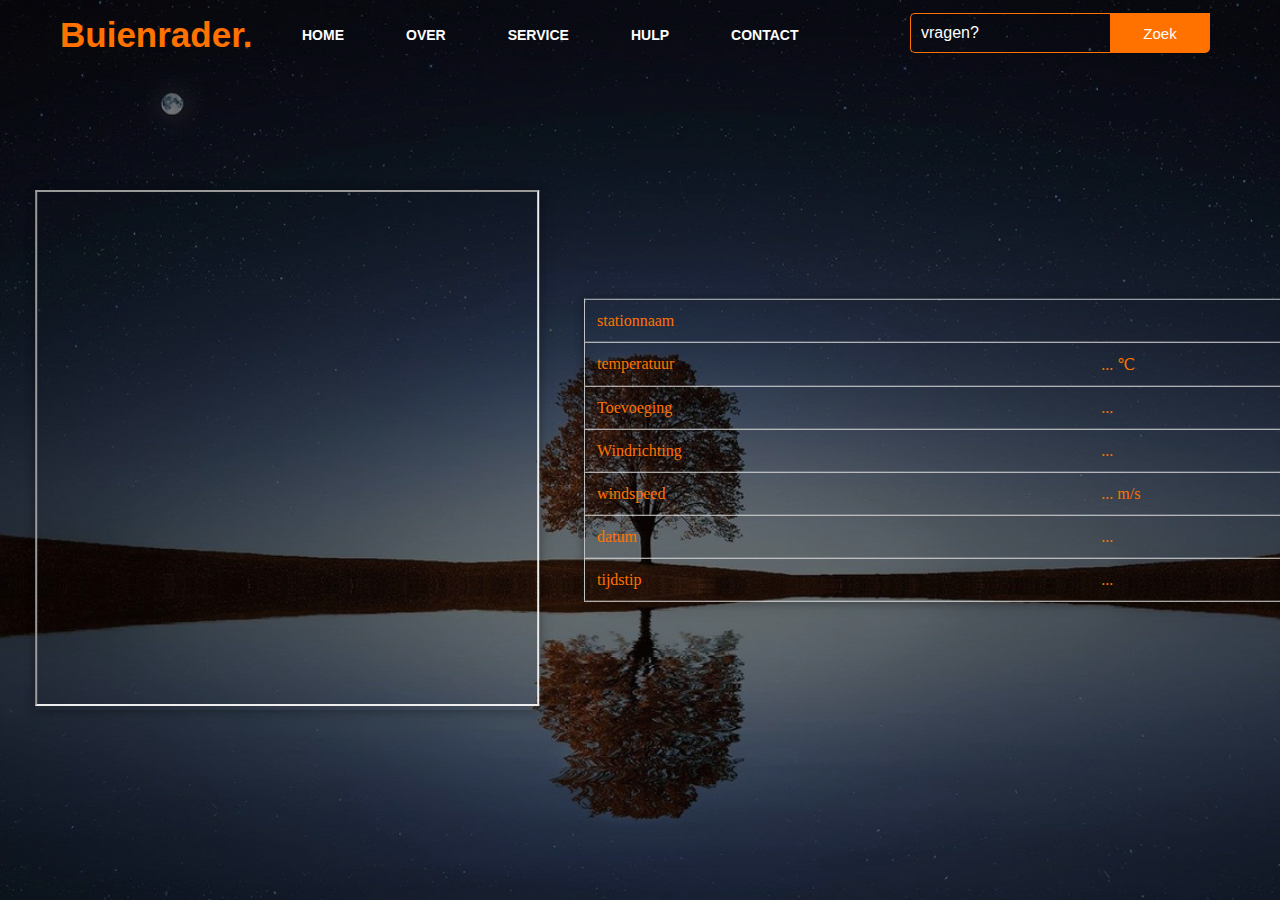
<file: index.html>
<!DOCTYPE html>
<html>
  <head>
    <title>Weerbericht</title>
        <meta charset="utf-8">
      <meta name="author" content="LEERLING">
      <meta name="keywords" content="weer, nederland, vandaag">
      <meta name="description" content="Check het weer van vandaag op jouw locatie!">
      <link rel="stylesheet" href="style3.css">
      
    <!---link rel="stylesheet" type="text/css" href="style.css"--->
    <script type="text/javascript" src="instruct_buienradarLibrary_20190930.js"></script>
    <script type="text/javascript">
        
    /* LET OP: dit is commentaar. Commentaar doet niets, wordt niet uitgevoerd of getoond */
    /* in de regels hieronder zijn sommige regels ook commentaar. Dit is omdat de gegevens niet worden 
    getoond als er functies niet worden aangeroepen. De functies die in de body niet worden aangeroepen 
    zijn dus commentaar gemaakt. Als je de functies wilt gebruiken, haal dan de commentaartekens voor en 
    achter de regels weg*/
        
      function showWeatherInfo() {
                currentLocation_stationName("stationnaam");
                currentLocation_temperature("temperatuur");
                currentLocation_stationIconUrl("plaatje");
                currentLocation_stationDescription("weertekst");
                currentLocation_stationWindDirection("winddir");
                currentLocation_stationWindSpeed("windspeed");
                buienradar_map("radarbeeld");
                date_showDate("datum");
                time_showTime("tijd");
      }
    </script>
  </head>
  
  <body onload="loadBuienradarData(); getLocation();">
      <div class="main">
        <div class="navbar">
            <div class="icon">
                <a href="voorpagina.html">
				<h2 class="logo">Buienrader.</h2>
				</a>
					</div>

            <div class="menu">
                <ul>
                    <li><a href="voorpagina.html">HOME</a></li>
                    <li><a href="#">OVER</a></li>
                    <li><a href="#">SERVICE</a></li>
                    <li><a href="#">HULP</a></li>
                    <li><a href="mailto:rayandiji@gmail.com">CONTACT</a></li>
                </ul>
            </div>

            <div class="search">
                <input class="srch" type="search" name="" placeholder="vragen?">
                <a href="#"> <button class="btn">Zoek</button></a>
				
            </div>
      
     <table>
        <tr id="header">
         
             <tr>
        <td>stationnaam</td>
        <td><span id="stationnaam"></span></td>
      </tr>
      <tr>
        <td>temperatuur</td>
		  <td><span id="temperatuur">...</span> &#8451; </td>
      <tr>
      <td>Toevoeging</td>
		  <td><span id="weertekst">...</span> <img id="plaatje"> </td>
      </tr>
      <tr>
      <td>Windrichting</td>
		  <td><span id="winddir">...</span></td>
      </tr>
     <tr>
		<td>windspeed</td>
		 <td><span id="windspeed">...</span> m/s</td>
		 </tr>
		 <tr>
		<td>datum</td>
		 <td><span id="datum">...</span></td>
		 </tr>
		  <tr>
		<td>tijdstip</td>
		 <td><span id="tijd">...</span></td>
		 </tr>
    
		   
		   
		   
		   </table>

			<div class="kaart">
          <iframe id="radarbeeld" width=500 height=512>
          </iframe>
			</div>
		  
          </body>
    
    
</html>
</file>
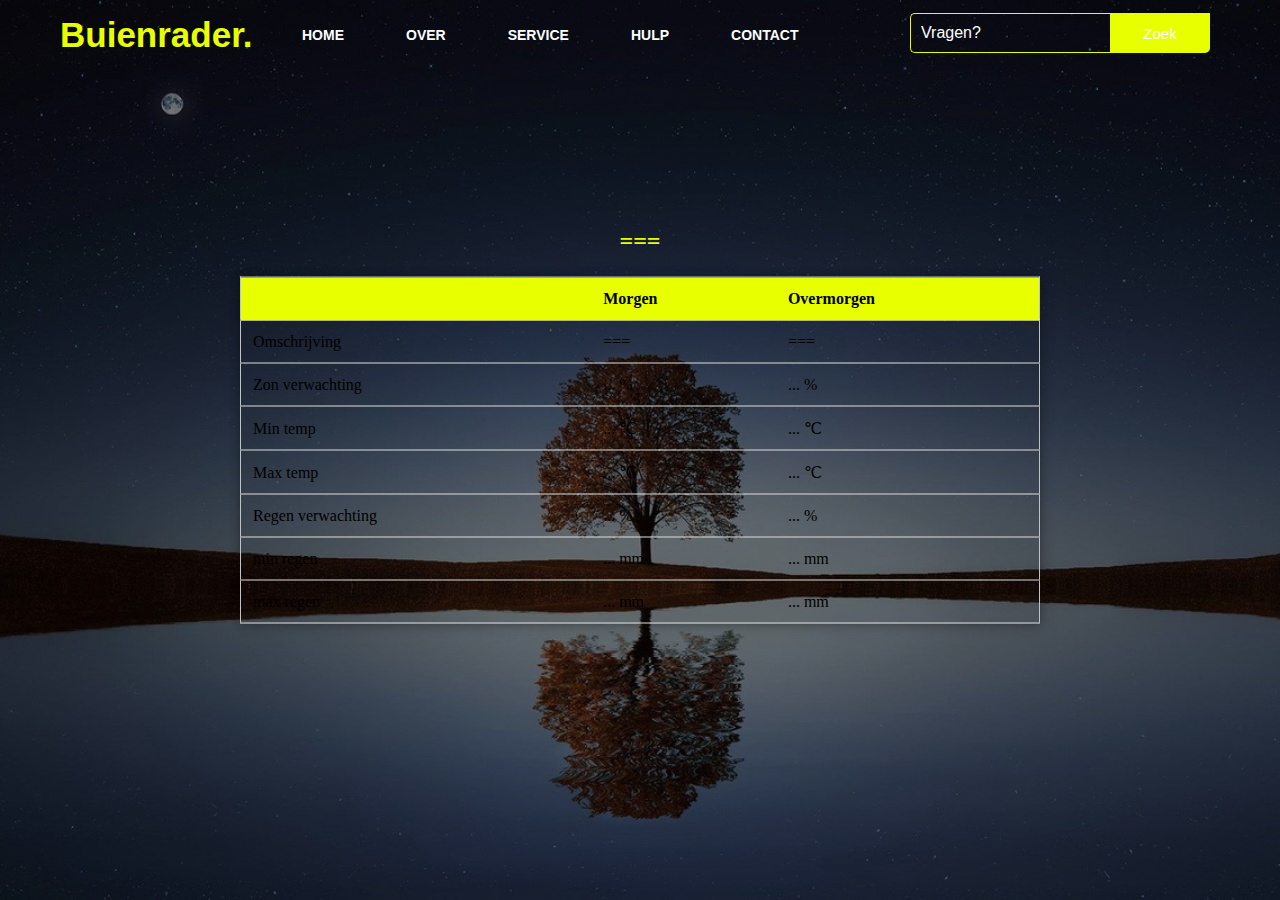
<file: index1.html>
<!DOCTYPE html>
<html>
  <head>
    <title>Weerbericht</title>
        <meta charset="utf-8">
      <meta name="author" content="LEERLING">
      <meta name="keywords" content="weer, nederland, vandaag">
      <meta name="description" content="Check het weer van vandaag op jouw locatie!">
      
    <link rel="stylesheet" type="text/css" href="style2.css"> 
    <script type="text/javascript" src="instruct_buienradarLibrary_20190930.js"></script>
    <script type="text/javascript">
        
   
        
      function showWeatherInfo() {
          currentLocation_stationName("stationname");
          forecast_iconurl("iconurlMorgen", 1.);
          forecast_iconurl("iconurlOvermorgen", 2.);
          forecast_minTemperature("minTempMorgen", 1.);
          forecast_minTemperature("minTempOvermorgen", 2.);
          forecast_maxTemperature("maxTempMorgen", 1.);
          forecast_maxTemperature("maxTempOvermorgen", 2.);
          forecast_mmRainMin("mmRainMinMorgen", 1.);
          forecast_mmRainMin("mmRainMinOvermorgen", 2.);
         forecast_mmRainMax("mmRainMaxMorgen", 1.);
          forecast_mmRainMax("mmRainMaxOvermorgen", 2.);
          forecast_rainChance("rainChanceMorgen", 1.);
          forecast_rainChance("rainChanceOvermorgen", 2.);
          forecast_weatherdescription("weatherdescriptionMorgen", 1.);
          forecast_weatherdescription("weatherdescriptionOvermorgen", 2.);
          forecast_sunChance("sunchanceMorgen", 1.);
          forecast_sunChance("sunchanceOvermorgen", 2.);
          
          
        
          
      }
    </script>
  </head>
  <body>
   <div class="main">
        <div class="navbar">
            <div class="icon">
                <a href="voorpagina.html">
				<h2 class="logo">Buienrader.</h2>
				</a>
					</div>

            <div class="menu">
                <ul>
                    <li><a href="voorpagina.html">HOME</a></li>
                    <li><a href="#">OVER</a></li>
                    <li><a href="#">SERVICE</a></li>
                    <li><a href="#">HULP</a></li>
                    <li><a href="mailto:rayandiji@gmail.com">CONTACT</a></li>
                </ul>
            </div>

            <div class="search">
                <input class="srch" type="search" name="" placeholder="Vragen?">
                <a href="#"> <button class="btn">Zoek</button></a>
				
            </div>
	   <body onload="loadBuienradarData(); getLocation();">
      
    
      <h2><span id="stationname">===</span></h2>
    <table>
        <tr id="header">
            <th></th>
            <th>Morgen</th>
            <th>Overmorgen</th>
      
             <tr>
        <td>Omschrijving</td>
        <td><span id="weatherdescriptionMorgen">===  </span><img id="iconurlMorgen"></td>
        <td><span id="weatherdescriptionOvermorgen">===</span><img id="iconurlOvermorgen"></td>
      </tr>
      <tr>
        <td>Zon verwachting</td>
        <td><span id="sunchanceMorgen">...</span> % </td>
        <td><span id="sunchanceOvermorgen">...</span> % </td>
      <tr>
      <td>Min temp</td>
       <td><span id="minTempMorgen">...</span> &#8451; </td>
       <td><span id="minTempOvermorgen">...</span> &#8451; </td>
      </tr>
      <tr>
      <td>Max temp</td>
       <td><span id="maxTempMorgen">...</span> &#8451; </td>
       <td><span id="maxTempOvermorgen">...</span> &#8451; </td>
      </tr>
     <tr>
		<td>Regen verwachting</td>
		 <td><span id="rainChanceMorgen">...</span> % </td>
		 <td><span id="rainChanceOvermorgen">...</span> % </td>
		</tr>
		<tr>
		<td>min regen</td>
		 <td><span id="mmRainMinMorgen">...</span> mm </td>
		 <td><span id="mmRainMinOvermorgen">...</span> mm </td>
		</tr>
		<tr>
		<td>max regen</td>
		 <td><span id="mmRainMaxMorgen">...</span> mm </td>
		 <td><span id="mmRainMaxOvermorgen">...</span> mm </td>
		</tr>
    
		   
		   
		   
		   </table>

	</body>
    
</html>
</file>
<file: style3.css>
*{
	margin: 0;
	padding: 0;
}
body{
    color: #ff7200;
    
}
.main{
    width: 100%;
    background: linear-gradient(to top, rgba(0,0,0,0.5)50%,rgba(0,0,0,0.5)50%), url(achtegrond.jpg);
    background-position: center;
    background-size: cover;
    height: 100vh;
}

.navbar{
    width: 1200px;
    height: 75px;
    margin: auto;
}

.icon{
    width: 200px;
    float: left;
    height: 70px;
}

.logo{
    color: #ff7200;
    font-size: 35px;
    font-family: Arial;
    padding-left: 20px;
    float: left;
    padding-top: 10px;
    margin-top: 5px;
	cursor: pointer;
}

.menu{
    width: 400px;
    float: left;
    height: 70px;
}

ul{
    float: left;
    display: flex;
    justify-content: center;
    align-items: center;
}

ul li{
    list-style: none;
    margin-left: 62px;
    margin-top: 27px;
    font-size: 14px;
}

ul li a{
    text-decoration: none;
    color: #fff;
    font-family: Arial;
    font-weight: bold;
    transition: 0.3s ease-in-out;
}

ul li a:hover{
    color: #ff7200;
}

.search{
    width: 330px;
    float: left;
    margin-left: 270px;
}

.srch{
    font-family: 'Times New Roman';
    width: 200px;
    height: 40px;
    background: transparent;
    border: 1px solid #ff7200;
    margin-top: 13px;
    color: #fff;
    border-right: none;
    font-size: 16px;
    float: left;
    padding: 10px;
    border-bottom-left-radius: 5px;
    border-top-left-radius: 5px;
}

.btn{
    width: 100px;
    height: 40px;
    background: #ff7200;
    border: 2px solid #ff7200;
    margin-top: 13px;
    color: #fff;
    font-size: 15px;
    border-bottom-right-radius: 5px;
    border-bottom-right-radius: 5px;
    transition: 0.2s ease;
    cursor: pointer;
}
.btn:hover{
    color: #000;
}

.btn:focus{
    outline: none;
}

.srch:focus{
    outline: none;
}

.content{
    width: 1200px;
    height: auto;
    margin: auto;
    color: #fff;
    position: relative;
}

.content .par{
    padding-left: 20px;
    padding-bottom: 25px;
    font-family: Arial;
    letter-spacing: 1.2px;
    line-height: 30px;
}

.content h1{
    font-family: 'Times New Roman';
    font-size: 50px;
    padding-left: 20px;
    margin-top: 9%;
    letter-spacing: 2px;
}

.content .cn{
    width: 160px;
    height: 40px;
    background: #ff7200;
    border: none;
    margin-bottom: 10px;
    margin-left: 20px;
    font-size: 18px;
    border-radius: 10px;
    cursor: pointer;
    transition: .4s ease;
    
}

.content .cn a{
    text-decoration: none;
    color: #000;
    transition: .3s ease;
}

.cn:hover{
    background-color: #fff;
}

.content span{
    color: #ff7200;
    font-size: 65px
}

.form{
    width: 250px;
    height: 380px;
    background: black;
    position: absolute;
    top: -20px;
    left: 870px;
    transform: translate(0%,-5%);
    border-radius: 10px;
    padding: 25px;
}

.form h2{
    width: 220px;
    font-family: sans-serif;
    text-align: center;
    color: #ff7200;
    font-size: 22px;
    background-color: #fff;
    border-radius: 10px;
    margin: 2px;
    padding: 8px;
}

.form input{
    width: 240px;
    height: 35px;
    background: black;
    border-bottom: 1px solid #ff7200;
    border-top: none;
    border-right: none;
    border-left: none;
    color: #fff;
    font-size: 15px;
    letter-spacing: 1px;
    margin-top: 30px;
    font-family: sans-serif;
}

.form input:focus{
    outline: none;
}

::placeholder{
    color: #fff;
    font-family: Arial;
}

.btnn{
    width: 240px;
    height: 40px;
    background: #ff7200;
    border: none;
    margin-top: 30px;
    font-size: 18px;
    border-radius: 10px;
    cursor: pointer;
    color: #fff;
    transition: 0.4s ease;
}
.btnn:hover{
    background: #fff;
    color: #ff7200;
}
.btnn a{
    text-decoration: none;
    color: #000;
    font-weight: bold;
}
.form .link{
    font-family: Arial, Helvetica, sans-serif;
    font-size: 17px;
    padding-top: 20px;
    text-align: center;
}
.form .link a{
    text-decoration: none;
    color: #ff7200;
}
.liw{
    padding-top: 15px;
    padding-bottom: 10px;
    text-align: center;
}
.icons a{
    text-decoration: none;
    color: #fff;
}
.icons ion-icon{
    color: #fff;
    font-size: 30px;
    padding-left: 14px;
    padding-top: 5px;
    transition: 0.3s ease;
}
.icons ion-icon:hover{
    color: #ff7200;
}

body{
	align-items: center;
}
h3 h2{
    color: #ff7200;
    position: absolute;
top: 50%;
left: 50%;
transform: translate(-50%, -50%);
}
kaart radarbeeld{
 position: absolute;
top: 50%;
left: 50%;
transform: translate(-30%, -50%);   
     margin-top: 30px;
}

kaart{
	margin-top: 20px;
}
.alles h2{
	position: absolute;
top: 50%;
	cursor: pointer;

transform: translate(216%, -596%);
	 float: right;
	color: white;
}
.alles1 h2{
		position: absolute;
top: 50%;

transform: translate(680%, -425%);
	 float: right;
	color: white;
	cursor: pointer;
}
.alles3 h2{
		position: absolute;
top: 50%;

transform: translate(332%, -200%);
	 float: right;
	color: white;
	cursor: pointer;
	 text-align: center;
}
.kaart{
	position: absolute;
top: 50%;
left: 50%;
transform: translate(-120%, -50%);
	box-shadow: 2px 2px 12px rgba(0, 0, 0, 0.2), -1px -1px 8px rgba(0, 0, 0, 0.2);
}
.alles h2:hover{
	color: #ff7200;
} 
.alles1 h2:hover{
	color: #ff7200;
}
.alles3 h2:hover{
	color: #ff7200;
}
.alles4 h2{
	position: absolute;
top: 50%;

transform: translate(855%, -60%);
	 float: right;
	color: white;
	cursor: pointer;
}
.alles4 h2:hover{
	color: #ff7200;
}
.alles4 h2{
	position: absolute;
top: 50%;

transform: translate(371%, -39%);
	 float: right;
	color: white;
	cursor: pointer;
}
.alles5 h2{
	position: absolute;
top: 50%;

transform: translate(435%, 145%);
	 float: right;
	color: white;
	cursor: pointer;
}
.alles5 h2:hover{
	color: #ff7200;
}
.border h2{
	border: 1px solid #ff7200;
}

table {
        position: absolute;
        left: 50%;
        top: 50%;
        transform: translate(-7%, -50%);
        border-collapse: collapse;
        width: 800px;
        height: 200px;
        border: 1px solid #bdc3c7;
        box-shadow: 2px 2px 12px rgba(0, 0, 0, 0.2), -1px -1px 8px rgba(0, 0, 0, 0.2);
    }
    
    tr {
        transition: all .2s ease-in;
        cursor: pointer;
    }
    
    th,
    td {
        padding: 12px;
        text-align: left;
        border-bottom: 1px solid #ddd;
    }
    
    #header {
        background-color: #E8FF00;
        color: black;
    }
    
    h1 {
        font-weight: 600;
        text-align: center;
        background-color: #16a085;
        color: #fff;
        padding: 10px 0px;
    }
    
    tr:hover {
        background-color: #f5f5f5;
        transform: scale(1.03);
        box-shadow: 2px 2px 12px rgba(0, 0, 0, 0.2), -1px -1px 8px rgba(0, 0, 0, 0.2);
    }
</file>
<file: style2.css>
*{
	margin: 0;
	padding: 0;
}
.main{
    width: 100%;
    background: linear-gradient(to top, rgba(0,0,0,0.5)50%,rgba(0,0,0,0.5)50%), url(achtegrond.jpg);
    background-position: center;
    background-size: cover;
    height: 100vh;
}

.navbar{
    width: 1200px;
    height: 75px;
    margin: auto;
}

.icon{
    width: 200px;
    float: left;
    height: 70px;
}

.logo{
    color: #E8FF00;
    font-size: 35px;
    font-family: Arial;
    padding-left: 20px;
    float: left;
    padding-top: 10px;
    margin-top: 5px;
	cursor: pointer;
}

.menu{
    width: 400px;
    float: left;
    height: 70px;
}

ul{
    float: left;
    display: flex;
    justify-content: center;
    align-items: center;
}

ul li{
    list-style: none;
    margin-left: 62px;
    margin-top: 27px;
    font-size: 14px;
}

ul li a{
    text-decoration: none;
    color: #fff;
    font-family: Arial;
    font-weight: bold;
    transition: 0.3s ease-in-out;
}

ul li a:hover{
    color: #E8FF00;
}

.search{
    width: 330px;
    float: left;
    margin-left: 270px;
}

.srch{
    font-family: 'Times New Roman';
    width: 200px;
    height: 40px;
    background: transparent;
    border: 1px solid #E8FF00;
    margin-top: 13px;
    color: #fff;
    border-right: none;
    font-size: 16px;
    float: left;
    padding: 10px;
    border-bottom-left-radius: 5px;
    border-top-left-radius: 5px;
}

.btn{
    width: 100px;
    height: 40px;
    background: #E8FF00;
    border: 2px solid #E8FF00;
    margin-top: 13px;
    color: #fff;
    font-size: 15px;
    border-bottom-right-radius: 5px;
    border-bottom-right-radius: 5px;
    transition: 0.2s ease;
    cursor: pointer;
}
.btn:hover{
    color: #000;
}

.btn:focus{
    outline: none;
}

.srch:focus{
    outline: none;
}

.content{
    width: 1200px;
    height: auto;
    margin: auto;
    color: #fff;
    position: relative;
}

.content .par{
    padding-left: 20px;
    padding-bottom: 25px;
    font-family: Arial;
    letter-spacing: 1.2px;
    line-height: 30px;
}

.content h1{
    font-family: 'Times New Roman';
    font-size: 50px;
    padding-left: 20px;
    margin-top: 9%;
    letter-spacing: 2px;
}

.content .cn{
    width: 160px;
    height: 40px;
    background: #E8FF00;
    border: none;
    margin-bottom: 10px;
    margin-left: 20px;
    font-size: 18px;
    border-radius: 10px;
    cursor: pointer;
    transition: .4s ease;
    
}

.content .cn a{
    text-decoration: none;
    color: #000;
    transition: .3s ease;
}

.cn:hover{
    background-color: #fff;
}

.content span{
    color: #E8FF00;
    font-size: 65px
}

.form{
    width: 250px;
    height: 380px;
    background: black;
    position: absolute;
    top: -20px;
    left: 870px;
    transform: translate(0%,-5%);
    border-radius: 10px;
    padding: 25px;
}

.form h2{
    width: 220px;
    font-family: sans-serif;
    text-align: center;
    color: black;
    font-size: 22px;
    background-color: #fff;
    border-radius: 10px;
    margin: 2px;
    padding: 8px;
}

.form input{
    width: 240px;
    height: 35px;
    background: black;
    border-bottom: 1px solid #E8FF00
    border-top: none;
    border-right: none;
    border-left: none;
    color: #fff;
    font-size: 15px;
    letter-spacing: 1px;
    margin-top: 30px;
    font-family: sans-serif;
}

.form input:focus{
    outline: none;
}

::placeholder{
    color: #fff;
    font-family: Arial;
}

.btnn{
    width: 240px;
    height: 40px;
    background: #E8FF00;
    border: none;
    margin-top: 30px;
    font-size: 18px;
    border-radius: 10px;
    cursor: pointer;
    color: #fff;
    transition: 0.4s ease;
}
.btnn:hover{
    background: #fff;
    color: #E8FF00;
}
.btnn a{
    text-decoration: none;
    color: #000;
    font-weight: bold;
}
.form .link{
    font-family: Arial, Helvetica, sans-serif;
    font-size: 17px;
    padding-top: 20px;
    text-align: center;
}
.form .link a{
    text-decoration: none;
    color: #ff7200;
}
.liw{
    padding-top: 15px;
    padding-bottom: 10px;
    text-align: center;
}
.icons a{
    text-decoration: none;
    color: #fff;
}
.icons ion-icon{
    color: #fff;
    font-size: 30px;
    padding-left: 14px;
    padding-top: 5px;
    transition: 0.3s ease;
}
.icons ion-icon:hover{
    color: #E8FF00;
}

body{
	align-items: center;
}
h2 span{
	 position: absolute;
  top: 50%;
  left: 50%;
  transform: translate(-50%, -100%);
	color: #E8FF00;
  margin-top: -195px;
}
  table {
        position: absolute;
        left: 50%;
        top: 50%;
        transform: translate(-50%, -50%);
        border-collapse: collapse;
        width: 800px;
        height: 200px;
        border: 1px solid #bdc3c7;
        box-shadow: 2px 2px 12px rgba(0, 0, 0, 0.2), -1px -1px 8px rgba(0, 0, 0, 0.2);
    }
    
    tr {
        transition: all .2s ease-in;
        cursor: pointer;
    }
    
    th,
    td {
        padding: 12px;
        text-align: left;
        border-bottom: 1px solid #ddd;
    }
    
    #header {
        background-color: #E8FF00;
        color: black;
    }
    
    h1 {
        font-weight: 600;
        text-align: center;
        background-color: #16a085;
        color: #E8FF00;
        padding: 10px 0px;
    }
    
    tr:hover {
        background-color: #f5f5f5;
        transform: scale(1.05);
        box-shadow: 2px 2px 12px rgba(0, 0, 0, 0.2), -1px -1px 8px rgba(0, 0, 0, 0.2);
    }
</file>
